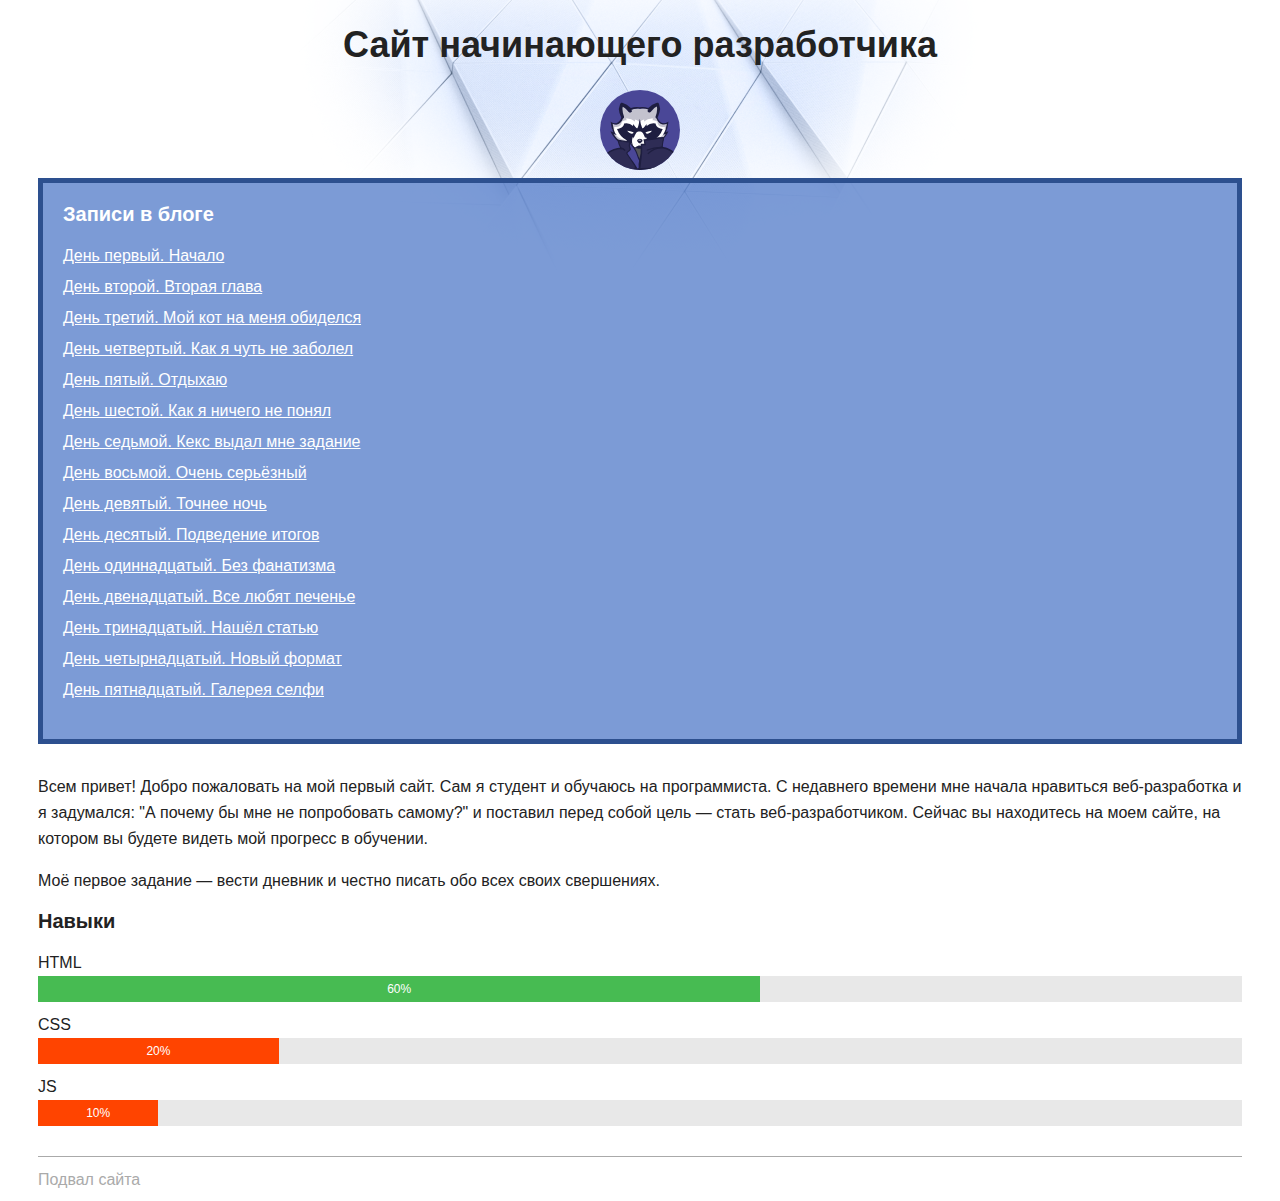
<file: index.html>
<!DOCTYPE html>
<html lang="ru">
  <head>
    <meta charset="utf-8">
    <title>Сайт начинающего разработчика</title>
    <link rel="stylesheet" href="style.css">
  </head>
  <body>
    <header>
      <h1 class="page-title">Сайт начинающего разработчика</h1>
    </header>
    <main>
      <div class="avatar-container">
        <img class="avatar" src="img/raccoon.svg" width="80" height="80" alt="Аватарка">
      </div>
      <nav class="blog-navigation">
        <h2>Записи в блоге</h2>
        <ul>
          <li><a href="day-1.html">День первый. Начало</a></li>
          <li><a href="day-2.html">День второй. Вторая глава</a></li>
          <li><a href="day-3.html">День третий. Мой кот на меня обиделся</a></li>
          <li><a href="day-4.html">День четвертый. Как я чуть не заболел</a></li>
          <li><a href="day-5.html">День пятый. Отдыхаю</a></li>
          <li><a href="day-6.html">День шестой. Как я ничего не понял</a></li>
          <li><a href="day-7.html">День седьмой. Кекс выдал мне задание</a></li>
          <li><a href="day-8.html">День восьмой. Очень серьёзный</a></li>
          <li><a href="day-9.html">День девятый. Точнее ночь</a></li>
          <li><a href="day-10.html">День десятый. Подведение итогов</a></li>
          <li><a href="day-11.html">День одиннадцатый. Без фанатизма</a></li>
          <li><a href="day-12.html">День двенадцатый. Все любят печенье</a></li>
          <li><a href="day-13.html">День тринадцатый. Нашёл статью</a></li>
          <li><a href="day-14.html">День четырнадцатый. Новый формат</a></li>
          <li><a href="day-15.html">День пятнадцатый. Галерея селфи</a></li>
        </ul>
      </nav>
      <section>
        <p>Всем привет! Добро пожаловать на мой первый сайт. Сам я студент и обучаюсь на программиста. С недавнего времени мне начала нравиться веб-разработка и я задумался: "А почему бы мне не попробовать самому?" и поставил перед собой цель — стать веб-разработчиком. Сейчас вы находитесь на моем сайте, на котором вы будете видеть мой прогресс в обучении.</p>
        <p>Моё первое задание — вести дневник и честно писать обо всех своих свершениях.</p>
      </section>
      <section>
        <h2>Навыки</h2>
        <dl class="skills">
          <dt>HTML</dt>
          <dd><div class="skills-level skills-level-ok" style="width: 60%;">60%</div></dd>
          <dt>CSS</dt>
          <dd><div class="skills-level" style="width: 20%;">20%</div></dd>
          <dt>JS</dt>
          <dd><div class="skills-level" style="width: 10%;">10%</div></dd>
        </dl>
      </section>
    </main>
    <footer>
      Подвал сайта
    </footer>
  </body>
</html>
</file>
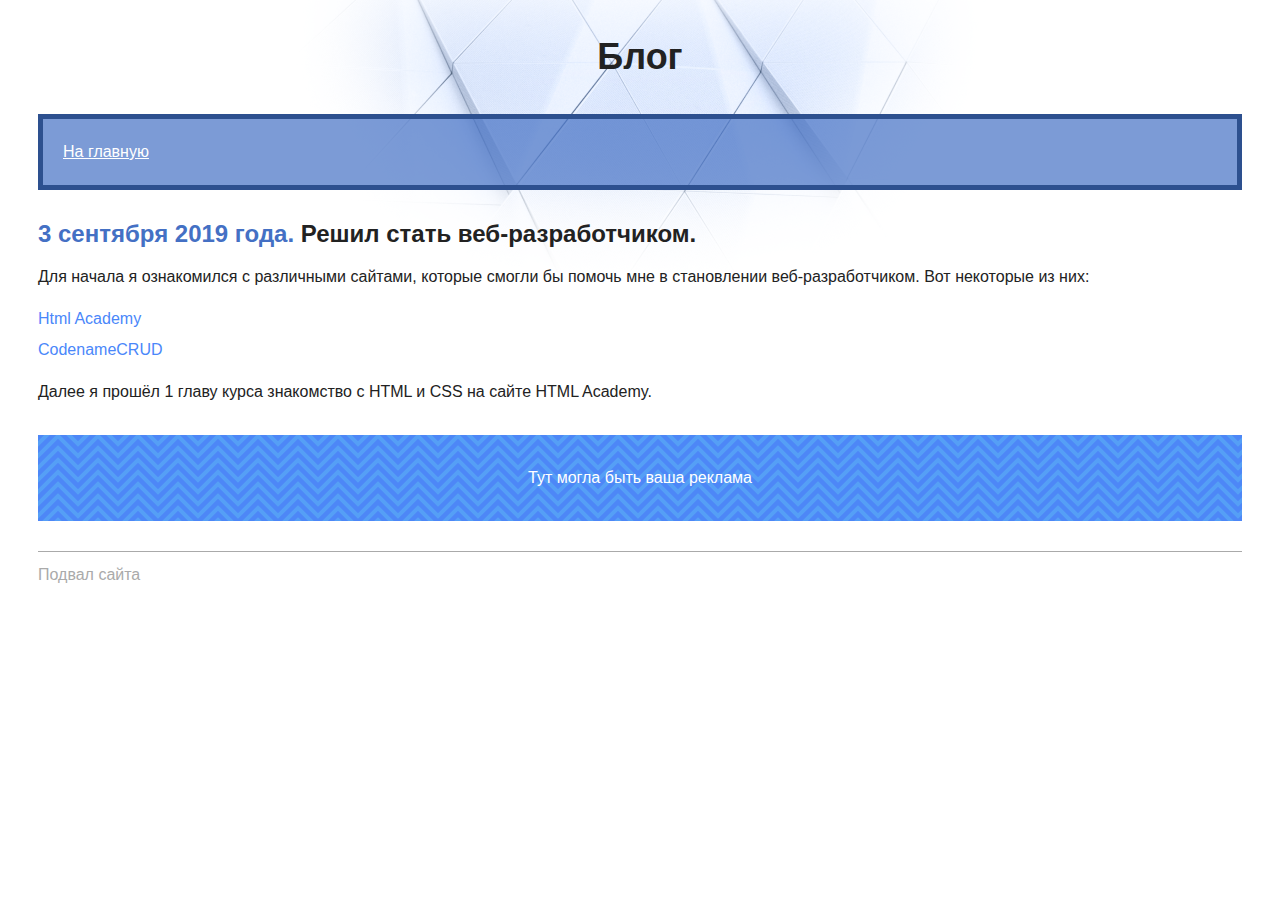
<file: day-1.html>
<!DOCTYPE html>
<html lang="ru">
  <head>
    <title>Дневник начинающего разработчика</title>
    <link rel="stylesheet" href="style.css">
  </head>
  <body>
    <header>
      <p class="page-title">Блог</p>
      <nav class="blog-navigation">
        <a href="index.html">На главную</a>
      </nav>
    </header>
    <main>
      <article>
        <h1><time datetime="2019-09-03"> 3 сентября 2019 года.</time> Решил стать веб-разработчиком.</h1>
        <p>Для начала я ознакомился с различными сайтами, которые смогли бы помочь мне в становлении веб-разработчиком. Вот некоторые из них:</p>
        <ul class="help-sites">
          <li><a href="https://htmlacademy.ru">Html Academy</a></li>
          <li><a href="http://codenamecrud.ru">CodenameCRUD</a></li>
        </ul>
        <p>Далее я прошёл 1 главу курса знакомство с HTML и CSS на сайте HTML Academy.</p>
      </article>
      <aside class="partnership">
        Тут могла быть ваша реклама
      </aside>
    </main>
    <footer>
      Подвал сайта
    </footer>
  </body>
</html>
</file>
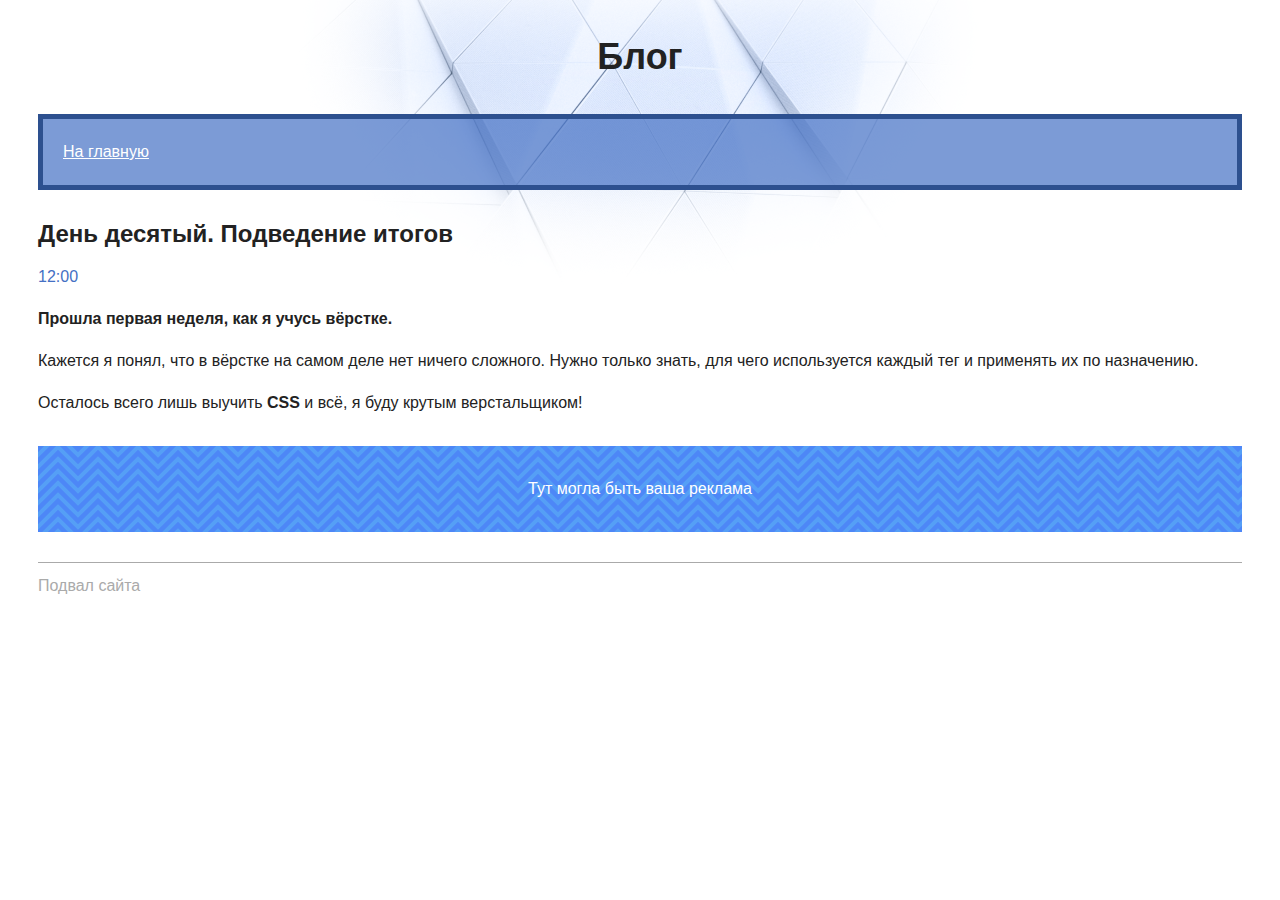
<file: day-10.html>
<!DOCTYPE html>
<html lang="ru">
  <head>
    <title>Сайт начинающего верстальщика</title>
    <link rel="stylesheet" href="style.css">
  </head>
  <body>
    <header>
      <p class="page-title">Блог</p>
      <nav class="blog-navigation">
        <a href="index.html">На главную</a>
      </nav>
    </header>
    <main>
      <article>
        <h1>День десятый. Подведение итогов</h1>
        <time datetime="2018-11-28T12:00">12:00</time>

        <p><b>Прошла первая неделя, как я учусь вёрстке.</b></p>

        <p>Кажется я понял, что в вёрстке на самом деле нет ничего сложного. Нужно только знать, для чего используется каждый тег и применять их по назначению.</p>

        <p>Осталось всего лишь выучить <strong>CSS</strong> и всё, я буду крутым верстальщиком!</p>
      </article>
      <aside class="partnership">
        Тут могла быть ваша реклама
      </aside>
    </main>
    <footer>
      Подвал сайта
    </footer>
  </body>
</html>
</file>
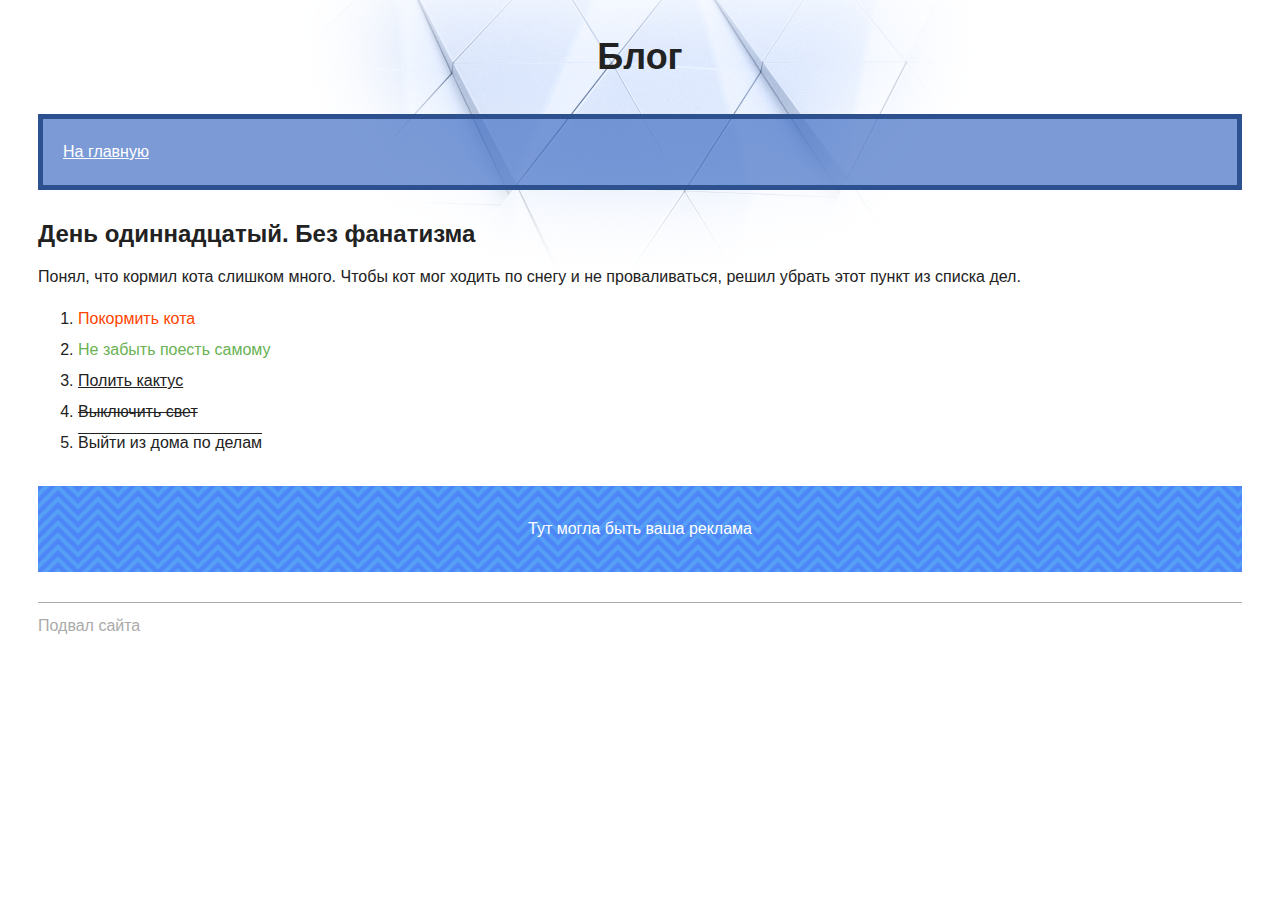
<file: day-11.html>
<!DOCTYPE html>
<html lang="ru">
  <head>
    <title>Сайт начинающего верстальщика</title>
    <link rel="stylesheet" href="style.css">
  </head>
  <body>
    <header>
      <p class="page-title">Блог</p>
      <nav class="blog-navigation">
        <a href="index.html">На главную</a>
      </nav>
    </header>
    <main>
      <article>
        <h1>День одиннадцатый. Без фанатизма</h1>
        <p>Понял, что кормил кота слишком много. Чтобы кот мог ходить по снегу и не проваливаться, решил убрать этот пункт из списка дел.</p>
        <ol>
          <li><del>Покормить кота</del></li>
          <li><ins>Не забыть поесть самому</ins></li>
          <li class="underline">Полить кактус</li>
          <li class="line-through">Выключить свет</li>
          <li class="overline">Выйти из дома по делам</li>
        </ol>
      </article>
      <aside class="partnership">
        Тут могла быть ваша реклама
      </aside>
    </main>
    <footer>
      Подвал сайта
    </footer>
  </body>
</html>
</file>
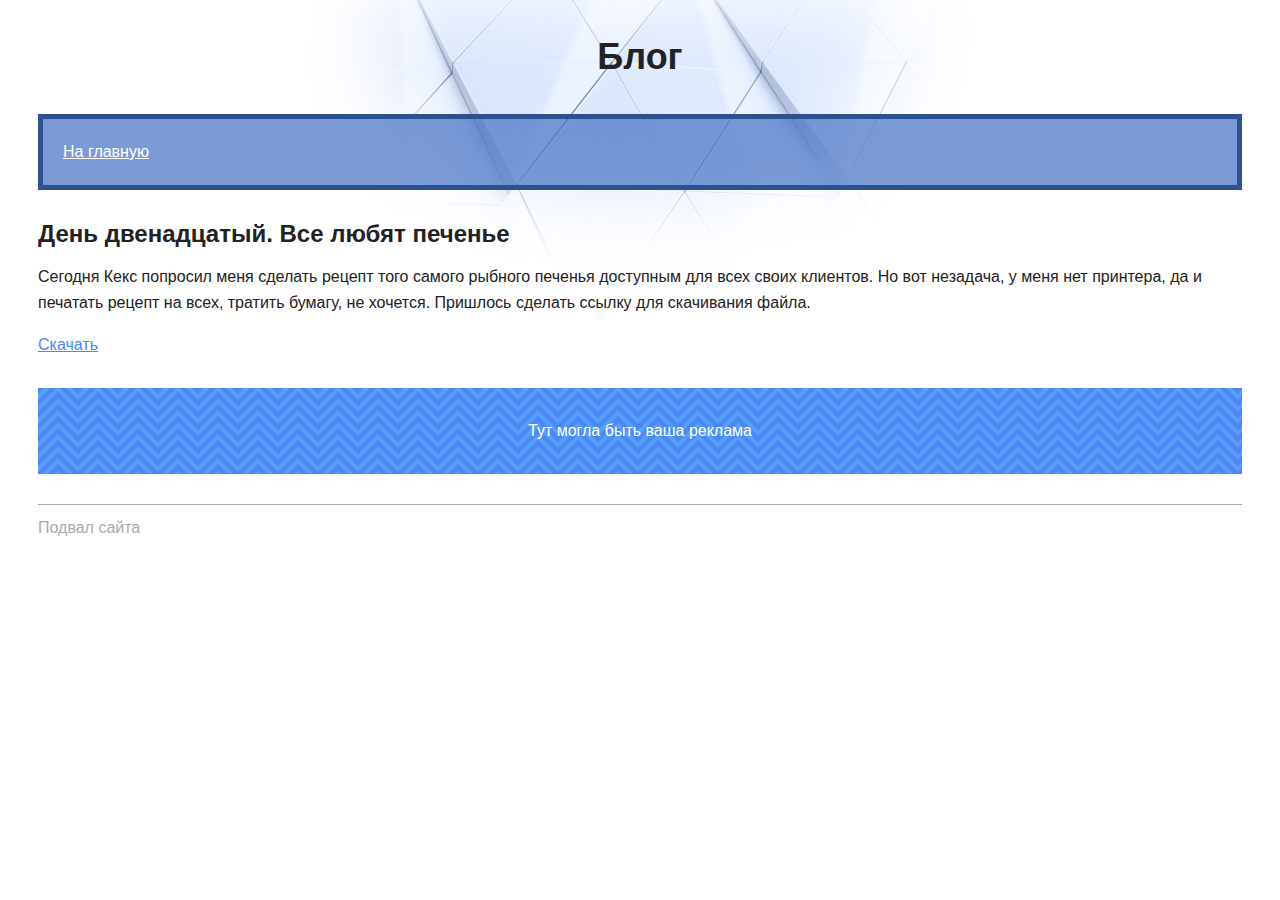
<file: day-12.html>
<!DOCTYPE html>
<html lang="ru">
  <head>
    <title>Сайт начинающего верстальщика</title>
    <link rel="stylesheet" href="style.css">
  </head>
  <body>
    <header>
      <p class="page-title">Блог</p>
      <nav class="blog-navigation">
        <a href="index.html">На главную</a>
      </nav>
    </header>
    <main>
      <article>
        <h1>День двенадцатый. Все любят печенье</h1>
        <p>Сегодня Кекс попросил меня сделать рецепт <a>того самого рыбного печенья</a> доступным для всех своих клиентов. Но вот незадача, у меня нет принтера, да и печатать рецепт на всех, тратить бумагу, не хочется. Пришлось сделать ссылку для скачивания файла.</p>
        <p>
          <a href="files/recipe.pdf" download>Скачать</a>
        </p>
      </article>
      <aside class="partnership">
        Тут могла быть ваша реклама
      </aside>
    </main>
    <footer>
      Подвал сайта
    </footer>
  </body>
</html>
</file>
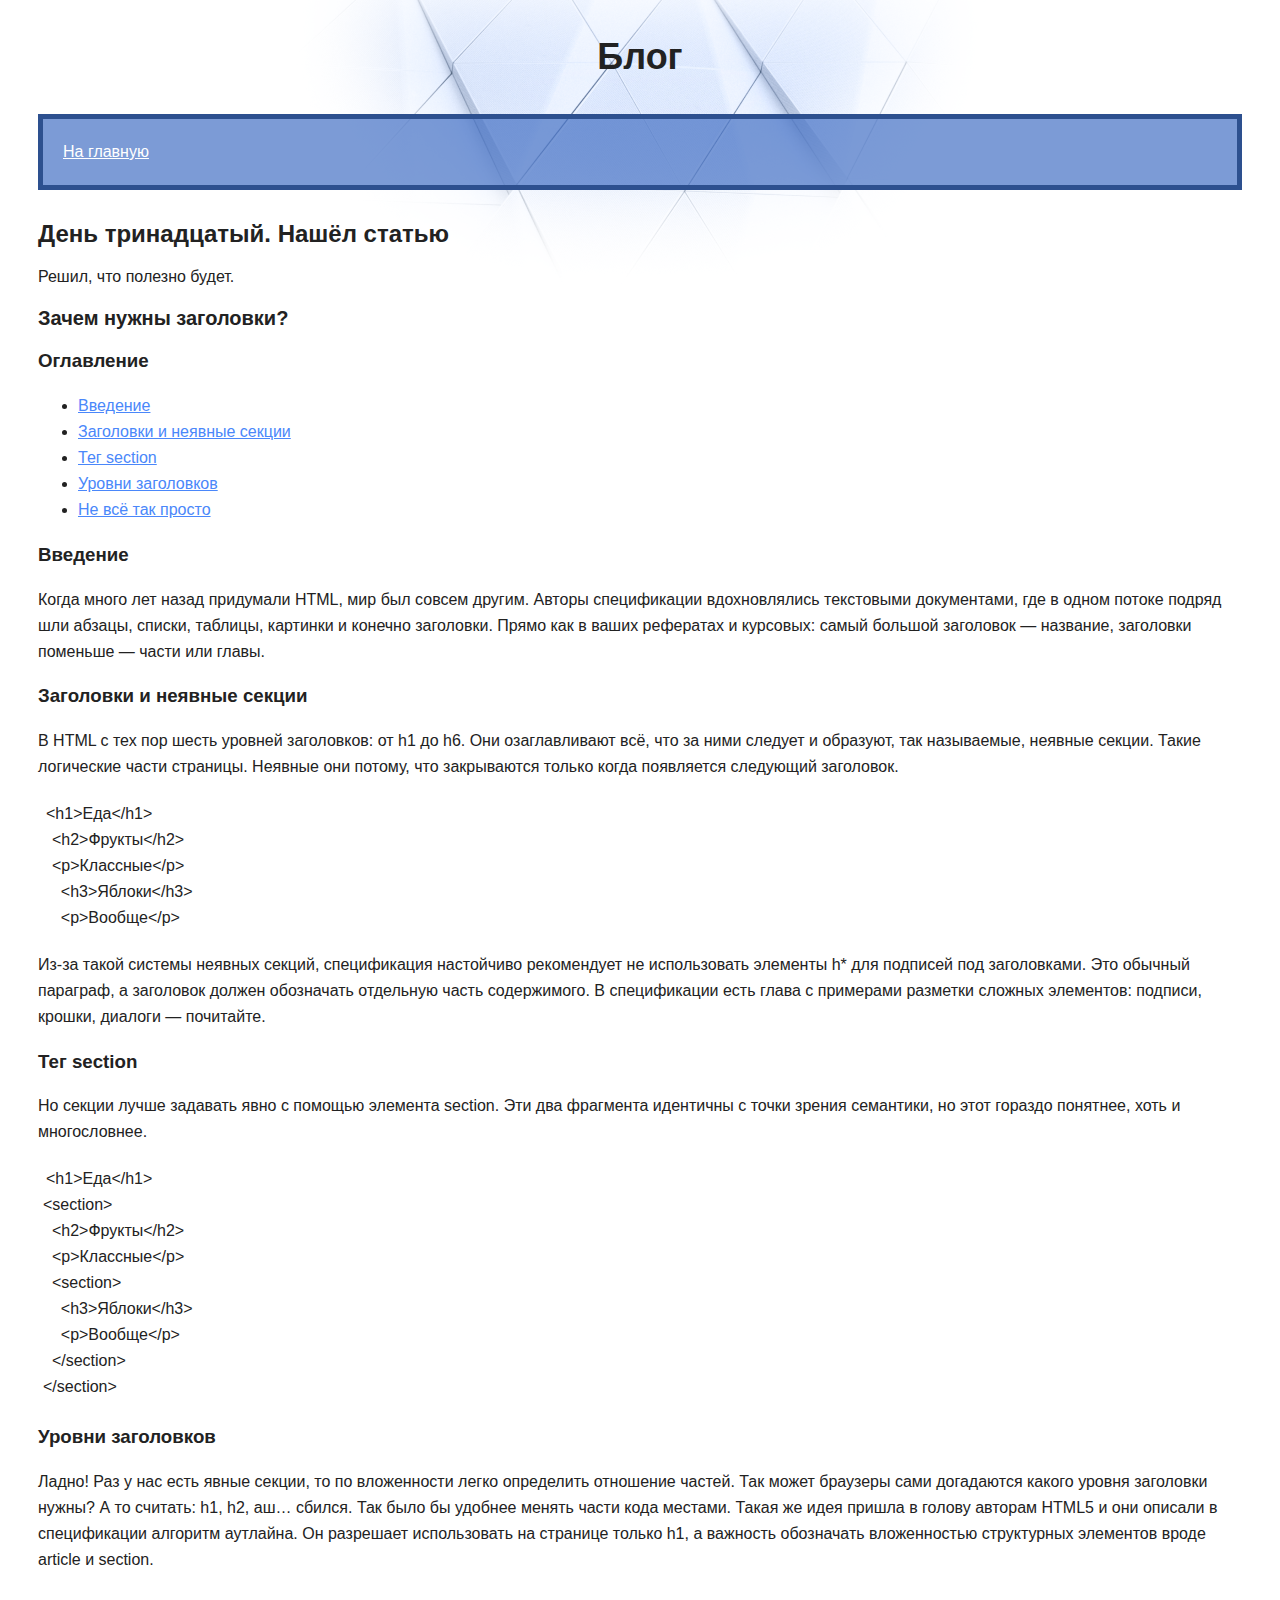
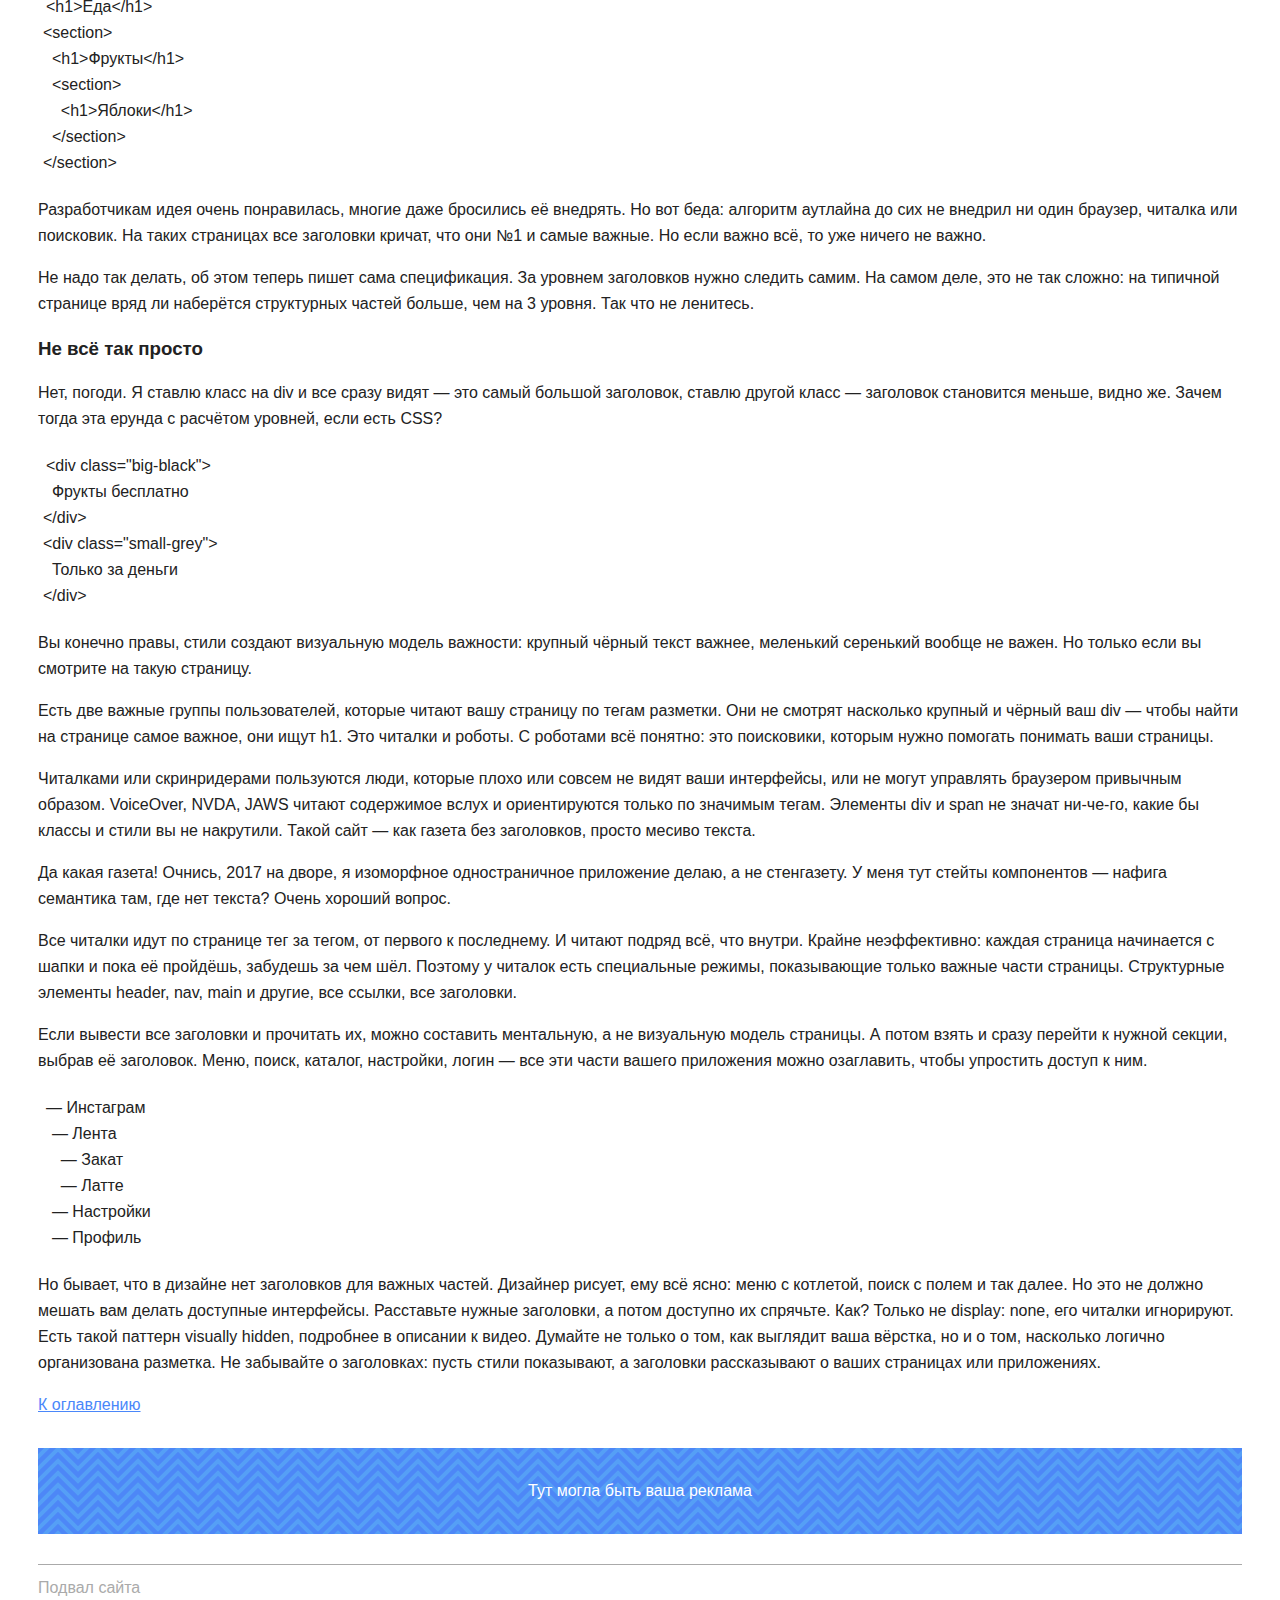
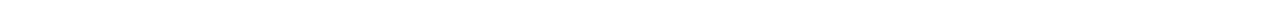
<file: day-13.html>
<!DOCTYPE html>
<html lang="ru">
  <head>
    <title>Сайт начинающего верстальщика</title>
    <link rel="stylesheet" href="style.css">
  </head>
  <body>
    <header>
      <p class="page-title">Блог</p>
      <nav class="blog-navigation">
        <a href="index.html">На главную</a>
      </nav>
    </header>
    <main>
      <article>
        <h1>День тринадцатый. Нашёл статью</h1>
        <p>Решил, что полезно будет.</p>

        <h2>Зачем нужны заголовки?</h2>

        <h3 id="content">Оглавление</h3>
        <ul>
          <li>
            <a href="#intro">Введение</a>
          </li>
          <li>
            <a href="#heading">Заголовки и неявные секции</a>
          </li>
          <li>
            <a href="#sections">Тег section</a>
          </li>
          <li>
            <a href="#levels">Уровни заголовков</a>
          </li>
          <li>
            <a href="#easy">Не всё так просто</a>
          </li>
        </ul>

        <article>
          <h3 id="intro">Введение</h3>

          <p>Когда много лет назад придумали HTML, мир был совсем другим. Авторы спецификации вдохновлялись текстовыми документами, где в одном потоке подряд шли абзацы, списки, таблицы, картинки и конечно заголовки. Прямо как в ваших рефератах и курсовых: самый большой заголовок — название, заголовки поменьше — части или главы.</p>

          <h3 id="heading">Заголовки и неявные секции</h3>

          <p>В HTML с тех пор шесть уровней заголовков: от h1 до h6. Они озаглавливают всё, что за ними следует и образуют, так называемые, неявные секции. Такие логические части страницы. Неявные они потому, что закрываются только когда появляется следующий заголовок.</p>

          <pre><code>&lt;h1&gt;Еда&lt;/h1&gt;
  &lt;h2&gt;Фрукты&lt;/h2&gt;
  &lt;p&gt;Классные&lt;/p&gt;
    &lt;h3&gt;Яблоки&lt;/h3&gt;
    &lt;p&gt;Вообще&lt;/p&gt;</code></pre>

          <p>Из-за такой системы неявных секций, спецификация настойчиво рекомендует не использовать элементы h* для подписей под заголовками. Это обычный параграф, а заголовок должен обозначать отдельную часть содержимого. В спецификации есть глава с примерами разметки сложных элементов: подписи, крошки, диалоги — почитайте.</p>

          <h3 id="sections">Тег section</h3>

          <p>Но секции лучше задавать явно с помощью элемента section. Эти два фрагмента идентичны с точки зрения семантики, но этот гораздо понятнее, хоть и многословнее.</p>
          <pre><code>&lt;h1&gt;Еда&lt;/h1&gt;
&lt;section&gt;
  &lt;h2&gt;Фрукты&lt;/h2&gt;
  &lt;p&gt;Классные&lt;/p&gt;
  &lt;section&gt;
    &lt;h3&gt;Яблоки&lt;/h3&gt;
    &lt;p&gt;Вообще&lt;/p&gt;
  &lt;/section&gt;
&lt;/section&gt;</code></pre>

          <h3 id="levels">Уровни заголовков</h3>

          <p>Ладно! Раз у нас есть явные секции, то по вложенности легко определить отношение частей. Так может браузеры сами догадаются какого уровня заголовки нужны? А то считать: h1, h2, аш… сбился. Так было бы удобнее менять части кода местами. Такая же идея пришла в голову авторам HTML5 и они описали в спецификации алгоритм аутлайна. Он разрешает использовать на странице только h1, а важность обозначать вложенностью структурных элементов вроде article и section.</p>

          <pre><code>&lt;h1&gt;Еда&lt;/h1&gt;
&lt;section&gt;
  &lt;h1&gt;Фрукты&lt;/h1&gt;
  &lt;section&gt;
    &lt;h1&gt;Яблоки&lt;/h1&gt;
  &lt;/section&gt;
&lt;/section&gt;</code></pre>

          <p>Разработчикам идея очень понравилась, многие даже бросились её внедрять. Но вот беда: алгоритм аутлайна до сих не внедрил ни один браузер, читалка или поисковик. На таких страницах все заголовки кричат, что они №1 и самые важные. Но если важно всё, то уже ничего не важно.</p>

          <p>Не надо так делать, об этом теперь пишет сама спецификация. За уровнем заголовков нужно следить самим. На самом деле, это не так сложно: на типичной странице вряд ли наберётся структурных частей больше, чем на 3 уровня. Так что не ленитесь.</p>

          <h3 id="easy">Не всё так просто</h3>

          <p>Нет, погоди. Я ставлю класс на div и все сразу видят — это самый большой заголовок, ставлю другой класс — заголовок становится меньше, видно же. Зачем тогда эта ерунда с расчётом уровней, если есть CSS?</p>

          <pre><code>&lt;div class="big-black"&gt;
  Фрукты бесплатно
&lt;/div&gt;
&lt;div class="small-grey"&gt;
  Только за деньги
&lt;/div&gt;</code></pre>

          <p>Вы конечно правы, стили создают визуальную модель важности: крупный чёрный текст важнее, меленький серенький вообще не важен. Но только если вы смотрите на такую страницу.</p>

          <p>Есть две важные группы пользователей, которые читают вашу страницу по тегам разметки. Они не смотрят насколько крупный и чёрный ваш div — чтобы найти на странице самое важное, они ищут h1. Это читалки и роботы. С роботами всё понятно: это поисковики, которым нужно помогать понимать ваши страницы.</p>

          <p>Читалками или скринридерами пользуются люди, которые плохо или совсем не видят ваши интерфейсы, или не могут управлять браузером привычным образом. VoiceOver, NVDA, JAWS читают содержимое вслух и ориентируются только по значимым тегам. Элементы div и span не значат ни-че-го, какие бы классы и стили вы не накрутили. Такой сайт — как газета без заголовков, просто месиво текста.</p>

          <p>Да какая газета! Очнись, 2017 на дворе, я изоморфное одностраничное приложение делаю, а не стенгазету. У меня тут стейты компонентов — нафига семантика там, где нет текста? Очень хороший вопрос.</p>

          <p>Все читалки идут по странице тег за тегом, от первого к последнему. И читают подряд всё, что внутри. Крайне неэффективно: каждая страница начинается с шапки и пока её пройдёшь, забудешь за чем шёл. Поэтому у читалок есть специальные режимы, показывающие только важные части страницы. Структурные элементы header, nav, main и другие, все ссылки, все заголовки.</p>

          <p>Если вывести все заголовки и прочитать их, можно составить ментальную, а не визуальную модель страницы. А потом взять и сразу перейти к нужной секции, выбрав её заголовок. Меню, поиск, каталог, настройки, логин — все эти части вашего приложения можно озаглавить, чтобы упростить доступ к ним.</p>

          <pre><code>— Инстаграм
  — Лента
    — Закат
    — Латте
  — Настройки
  — Профиль</code></pre>

          <p>Но бывает, что в дизайне нет заголовков для важных частей. Дизайнер рисует, ему всё ясно: меню с котлетой, поиск с полем и так далее. Но это не должно мешать вам делать доступные интерфейсы. Расставьте нужные заголовки, а потом доступно их спрячьте. Как? Только не display: none, его читалки игнорируют. Есть такой паттерн visually hidden, подробнее в описании к видео.

          Думайте не только о том, как выглядит ваша вёрстка, но и о том, насколько логично организована разметка. Не забывайте о заголовках: пусть стили показывают, а заголовки рассказывают о ваших страницах или приложениях.</p>

          <p>
            <a href="#content">К оглавлению</a>
          </p>
        </article>
      </article>
      <aside class="partnership">
        Тут могла быть ваша реклама
      </aside>
    </main>
    <footer>
      Подвал сайта
    </footer>
  </body>
</html>
</file>
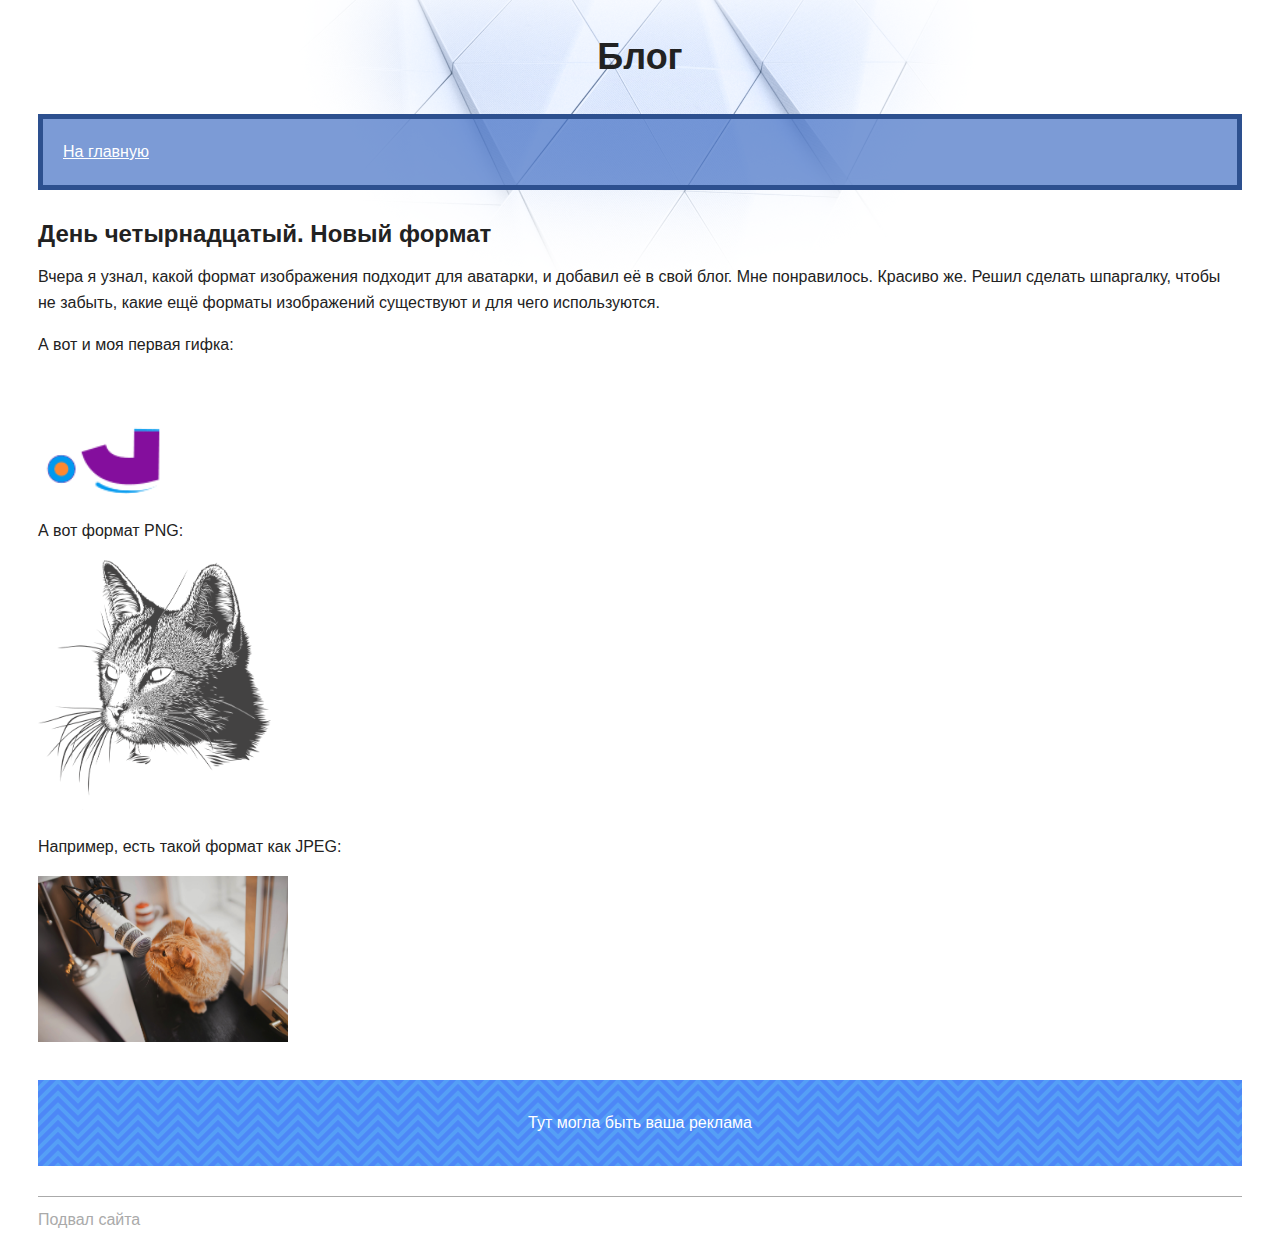
<file: day-14.html>
<!DOCTYPE html>
<html lang="ru">
  <head>
    <title>Сайт начинающего верстальщика</title>
    <link rel="stylesheet" href="style.css">
  </head>
  <body>
    <header>
      <p class="page-title">Блог</p>
      <nav class="blog-navigation">
        <a href="index.html">На главную</a>
      </nav>
    </header>
    <main>
      <article>
        <h1>День четырнадцатый. Новый формат</h1>
        <p>Вчера я узнал, какой формат изображения подходит для аватарки, и добавил её в свой блог. Мне понравилось. Красиво же. Решил сделать шпаргалку, чтобы не забыть, какие ещё форматы изображений существуют и для чего используются.</p>

        <p>А вот и моя первая гифка:</p>
        <img src="files/gifka.gif" width="250" height="120" alt="Анимация GIF">

        <p>А вот формат PNG:</p>
        <img src="files/portrait.png" height="250" alt="Портрет котика">

        <p>Например, есть такой формат как JPEG:</p>
        <img src="files/instructor-keks.jpg" width="250" alt="Инструктор Кекс">
      </article>
      <aside class="partnership">
        Тут могла быть ваша реклама
      </aside>
    </main>
    <footer>
      Подвал сайта
    </footer>
  </body>
</html>
</file>
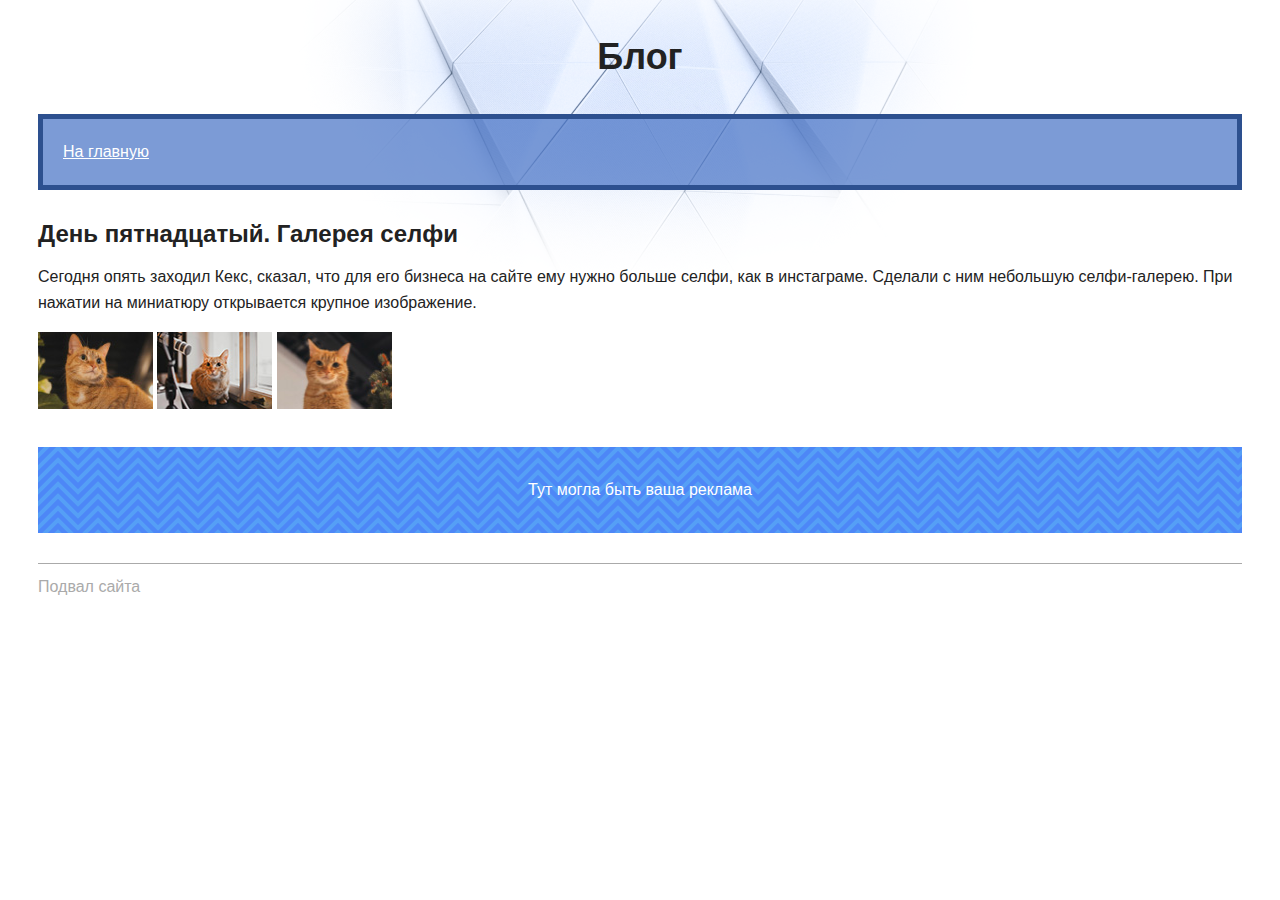
<file: day-15.html>
<!DOCTYPE html>
<html lang="ru">
  <head>
    <title>Сайт начинающего верстальщика</title>
    <link rel="stylesheet" href="style.css">
  </head>
  <body>
    <header>
      <p class="page-title">Блог</p>
      <nav class="blog-navigation">
        <a href="index.html">На главную</a>
      </nav>
    </header>
    <main>
      <article>
        <h1>День пятнадцатый. Галерея селфи</h1>
        <p>Сегодня опять заходил Кекс, сказал, что для его бизнеса на сайте ему нужно больше селфи, как в инстаграме. Сделали с ним небольшую селфи-галерею. При нажатии на миниатюру открывается крупное изображение.</p>
        <p>
          <a href="photo-1.html"><img src="files/preview-1.jpg" alt="Фоточка Кекса" width="115" height="77"></a>
          <a href="photo-2.html"><img src="files/preview-2.jpg" alt="Фоточка Кекса" width="115" height="77"></a>
          <a href="photo-3.html"><img src="files/preview-3.jpg" alt="Фоточка Кекса" width="115" height="77"></a>
        </p>
      </article>
      <aside class="partnership">
        Тут могла быть ваша реклама
      </aside>
    </main>
    <footer>
      Подвал сайта
    </footer>
  </body>
</html>
</file>
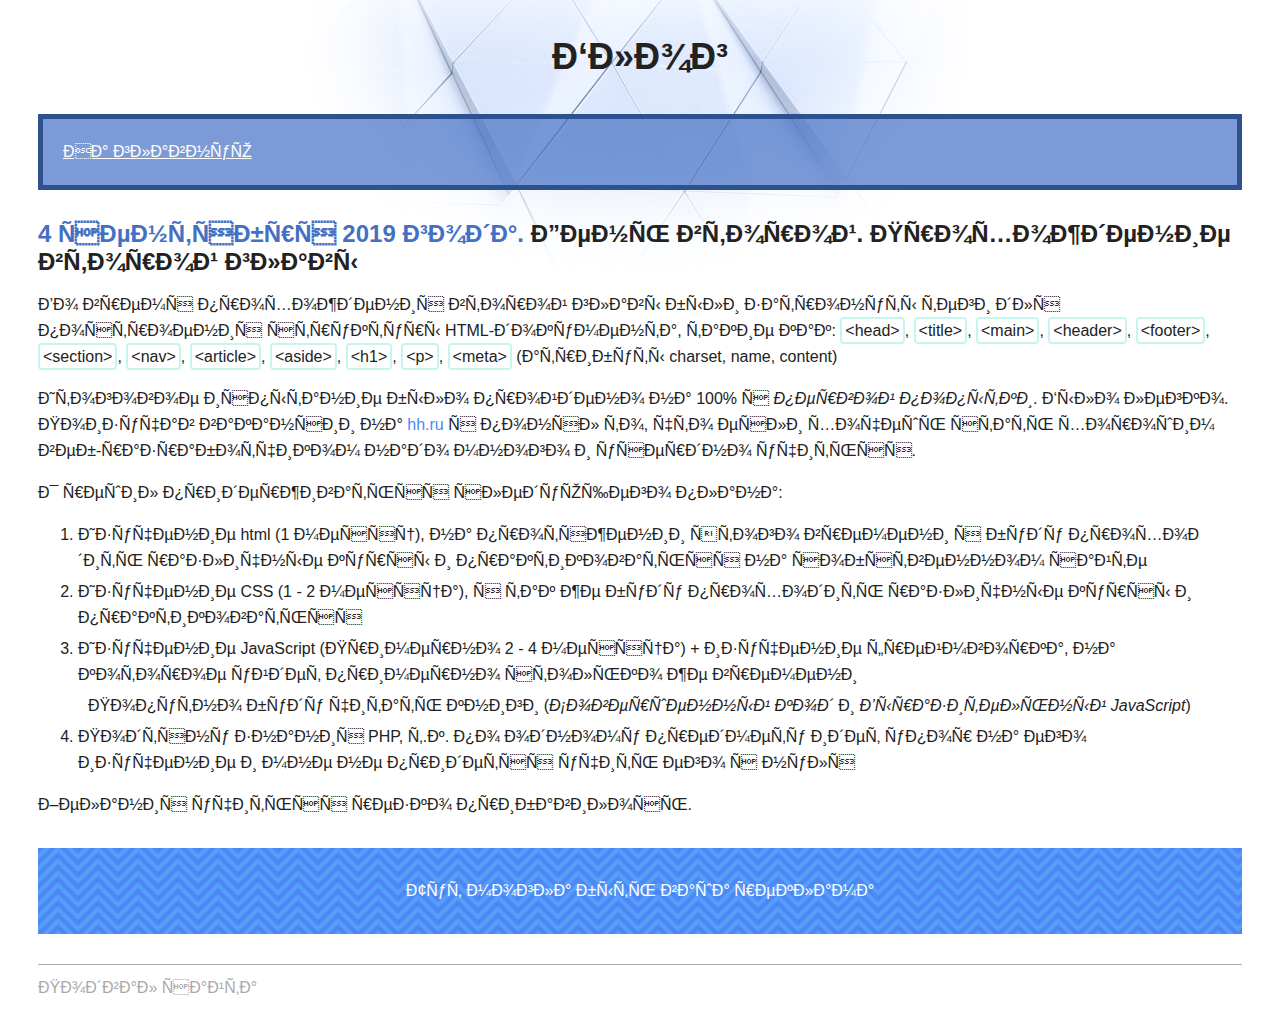
<file: day-2.html>
<!DOCTYPE html>
<html lang="ru">
  <head>
    <title>Дневник начинающего верстальщика</title>
    <link rel="stylesheet" href="style.css">
  </head>
  <body>
    <header>
      <p class="page-title">Блог</p>
      <nav class="blog-navigation">
        <a href="index.html">На главную</a>
      </nav>
    </header>
    <main>
      <article>
        <h1><time datetime="2019-09-04"> 4 сентября 2019 года.</time> День второй. Прохождение второй главы</h1>
        <p>Во время прохождения второй главы были затронуты теги для построения структуры HTML-документа, такие как: <code>&lt;head&gt;</code>, <code>&lt;title&gt;</code>, <code>&lt;main&gt;</code>, <code>&lt;header&gt;</code>, <code>&lt;footer&gt;</code>, <code>&lt;section&gt;</code>, <code>&lt;nav&gt;</code>, <code>&lt;article&gt;</code>, <code>&lt;aside&gt;</code>, <code>&lt;h1&gt;</code>, <code>&lt;p&gt;</code>, <code>&lt;meta&gt;</code> (атрибуты charset, name, content)</p>
        Итоговое испытание было пройдено на 100% с <em>первой попытки</em>. Было легко. <br>

        <span class="hh-ru">Поизучав вакансии на <a href="https://hh.ru">hh.ru</a> я понял то, что если хочешь стать хорошим веб-разработчиком надо много и усердно учиться.</span>
        <p>Я решил придерживаться следующего плана:</p>
        <ol>
          <li>Изучение html (1 месяц), на протяжении этого времени я буду проходить различные курсы и практиковаться на собственном сайте</li>
          <li>Изучение CSS (1 - 2 месяца), я так же буду проходить различные курсы и практиковаться</li>
          <li>Изучение JavaScript (Примерно 2 - 4 месяца) + изучение фреймворка, на которое уйдет примерно столько же времени</li>
          <ul><li>Попутно буду читать книги (<i>Совершенный код</i> и <i>Выразительный JavaScript</i>)</li></ul>
          <li>Подтяну знания PHP, т.к. по одному предмету идет упор на его изучение и мне не придется учить его с нуля</li>
        </ol>

        <p>Желания учиться резко прибавилось.</p>
      </article>
      <aside class="partnership">
        Тут могла быть ваша реклама
      </aside>
    </main>
    <footer>
      Подвал сайта
    </footer>
  </body>
</html>
</file>
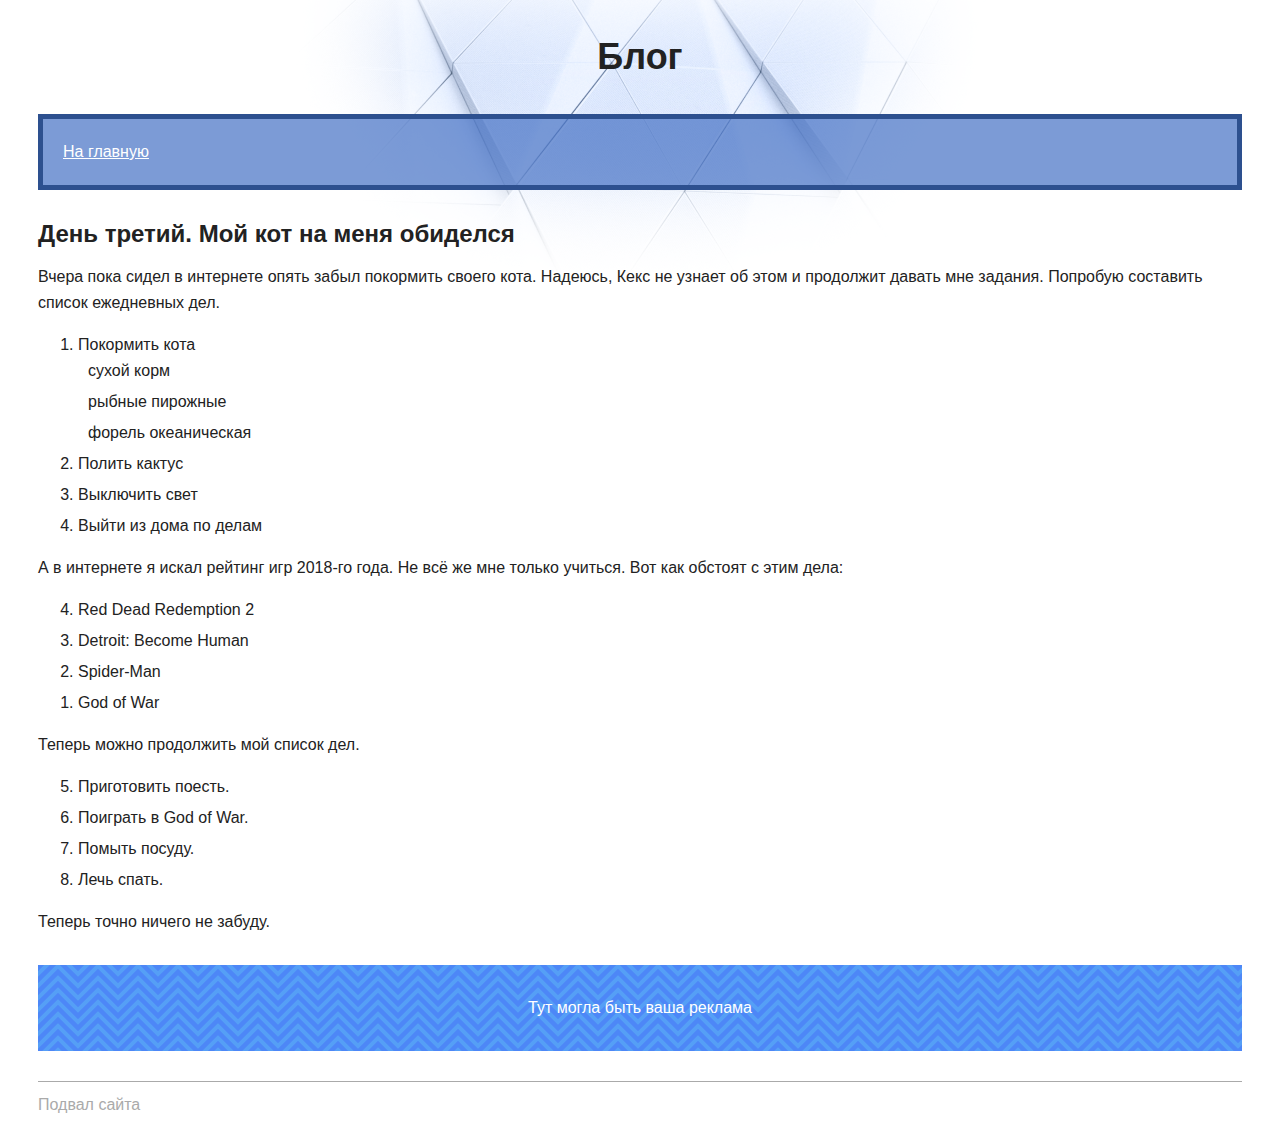
<file: day-3.html>
<!DOCTYPE html>
<html lang="ru">
  <head>
    <title>Сайт начинающего верстальщика</title>
    <link rel="stylesheet" href="style.css">
  </head>
  <body>
    <header>
      <p class="page-title">Блог</p>
      <nav class="blog-navigation">
        <a href="index.html">На главную</a>
      </nav>
    </header>
    <main>
      <article>
        <h1>День третий. Мой кот на меня обиделся</h1>
        <p>Вчера пока сидел в интернете опять забыл покормить своего кота. Надеюсь, Кекс не узнает об этом и продолжит давать мне задания. Попробую составить список ежедневных дел.</p>
        <ol>
          <li>Покормить кота
            <ul>
              <li>сухой корм</li>
              <li>рыбные пирожные</li>
              <li>форель океаническая</li>
            </ul>
          </li>
          <li>Полить кактус</li>
          <li>Выключить свет</li>
          <li>Выйти из дома по делам</li>
        </ol>

        <p>А в интернете я искал рейтинг игр 2018-го года. Не всё же мне только учиться. Вот как обстоят с этим дела:</p>
        <ol reversed>
          <li>Red Dead Redemption 2</li>
          <li>Detroit: Become Human</li>
          <li>Spider-Man</li>
          <li>God of War</li>
        </ol>

        <p>Теперь можно продолжить мой список дел.</p>
        <ol start="5">
          <li>Приготовить поесть.</li>
          <li>Поиграть в God of War.</li>
          <li>Помыть посуду.</li>
          <li>Лечь спать.</li>
        </ol>

        <p>Теперь точно ничего не забуду.</p>
      </article>
      <aside class="partnership">
        Тут могла быть ваша реклама
      </aside>
    </main>
    <footer>
      Подвал сайта
    </footer>
  </body>
</html>
</file>
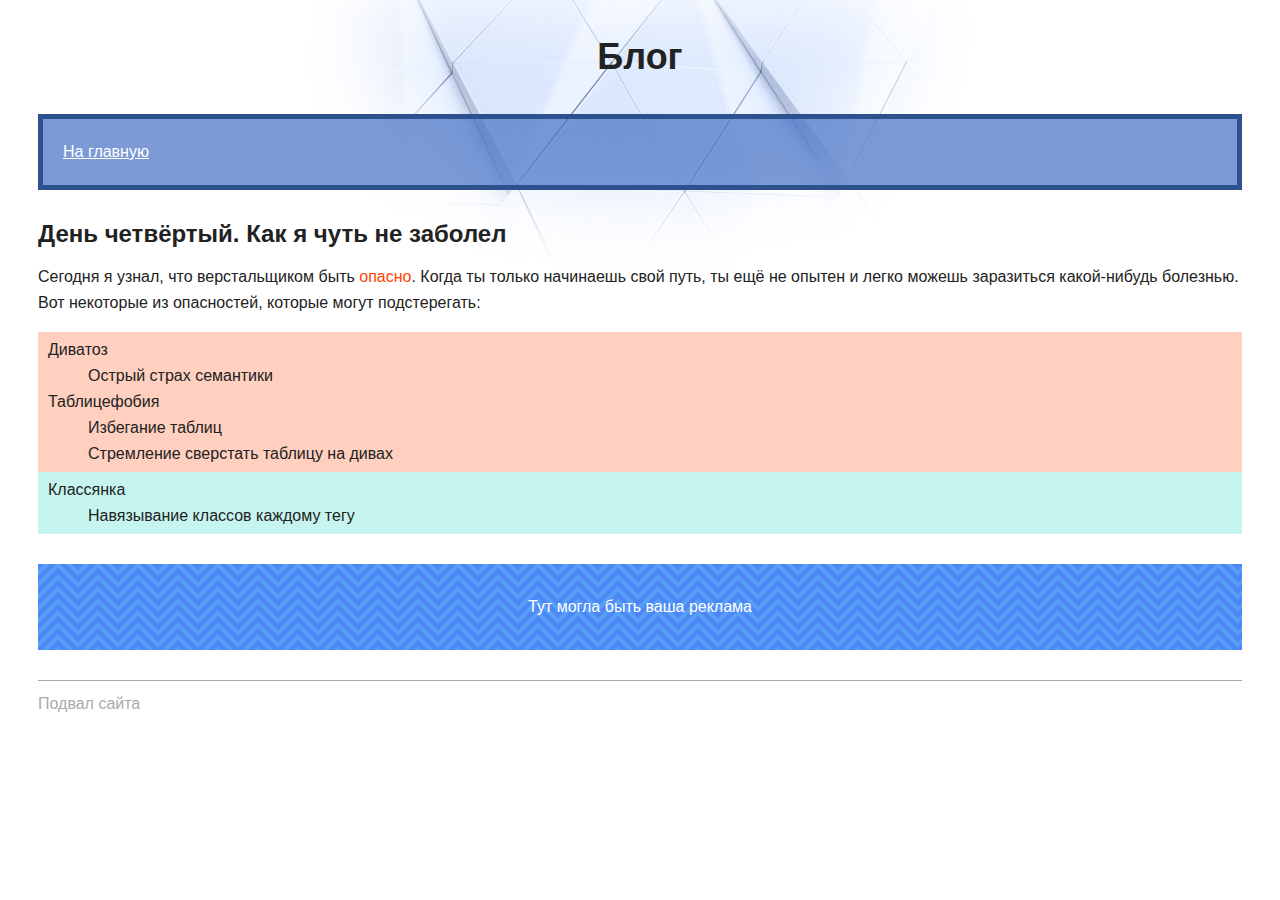
<file: day-4.html>
<!DOCTYPE html>
<html lang="ru">
  <head>
    <title>Сайт начинающего верстальщика</title>
    <link rel="stylesheet" href="style.css">
  </head>
  <body>
    <header>
      <p class="page-title">Блог</p>
      <nav class="blog-navigation">
        <a href="index.html">На главную</a>
      </nav>
    </header>
    <main>
      <article>
        <h1>День четвёртый. Как я чуть не заболел</h1>
        <p>Сегодня я узнал, что верстальщиком быть <span class="danger-text">опасно</span>. Когда ты только начинаешь свой путь, ты ещё не опытен и легко можешь заразиться какой-нибудь болезнью. Вот некоторые из опасностей, которые могут подстерегать:</p>

        <dl>
          <div class="danger-block">
            <dt>Диватоз</dt>
            <dd>Острый страх семантики</dd>
            <dt>Таблицефобия</dt>
            <dd>Избегание таблиц</dd>
            <dd>Стремление сверстать таблицу на дивах</dd>
          </div>
          <div class="no-danger-block">
            <dt>Классянка</dt>
            <dd>Навязывание классов каждому тегу</dd>
          </div>
        </dl>
      </article>
      <aside class="partnership">
        Тут могла быть ваша реклама
      </aside>
    </main>
    <footer>
      Подвал сайта
    </footer>
  </body>
</html>
</file>
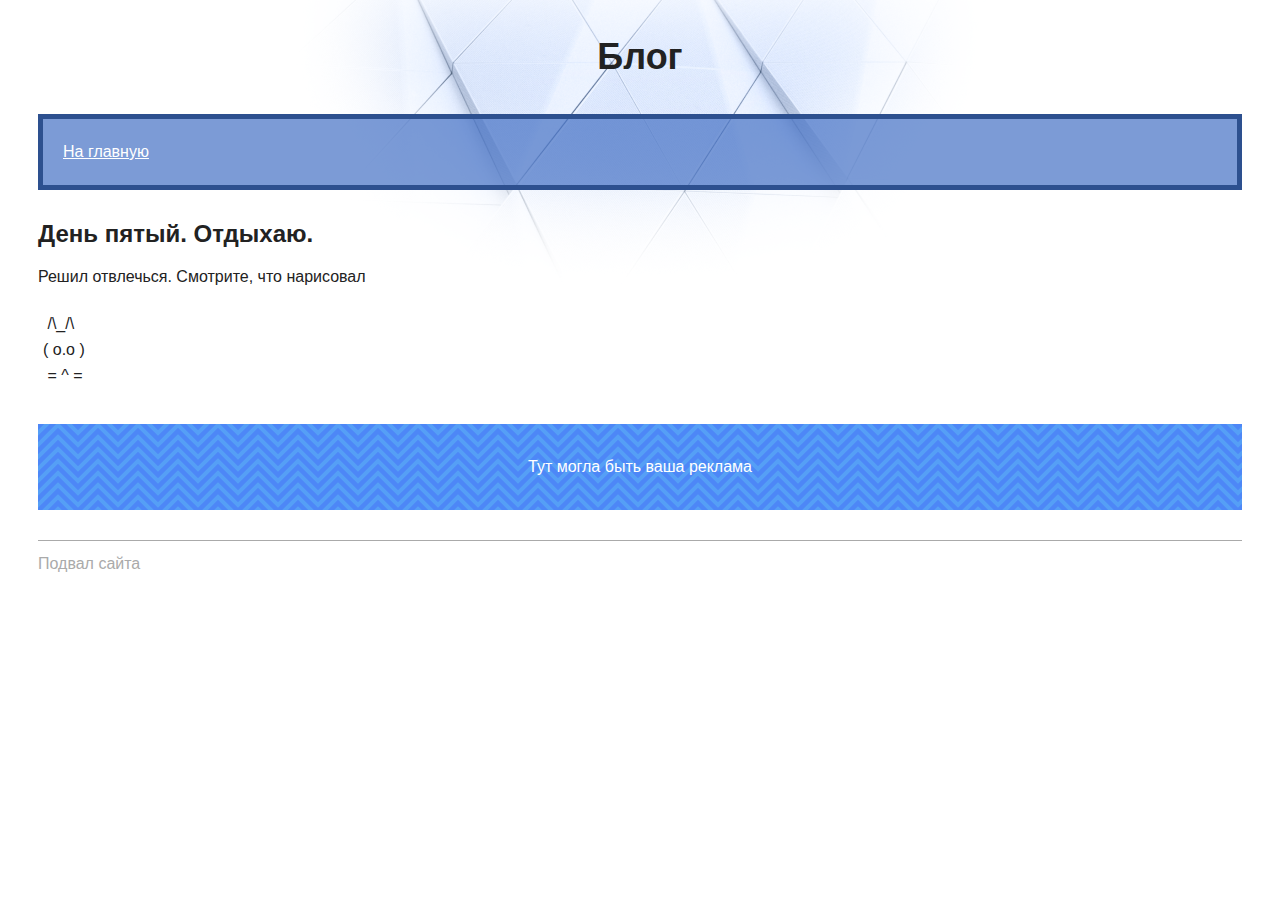
<file: day-5.html>
<!DOCTYPE html>
<html lang="ru">
  <head>
    <title>Сайт начинающего верстальщика</title>
    <link rel="stylesheet" href="style.css">
  </head>
  <body>
    <header>
      <p class="page-title">Блог</p>
      <nav class="blog-navigation">
        <a href="index.html">На главную</a>
      </nav>
    </header>
    <main>
      <article>
        <h1>День пятый. Отдыхаю.</h1>
        <p>Решил отвлечься. Смотрите, что нарисовал</p>

        <pre>
 /\_/\
( o.o )
 = ^ =</pre>
      </article>
      <aside class="partnership">
        Тут могла быть ваша реклама
      </aside>
    </main>
    <footer>
      Подвал сайта
    </footer>
  </body>
</html>
</file>
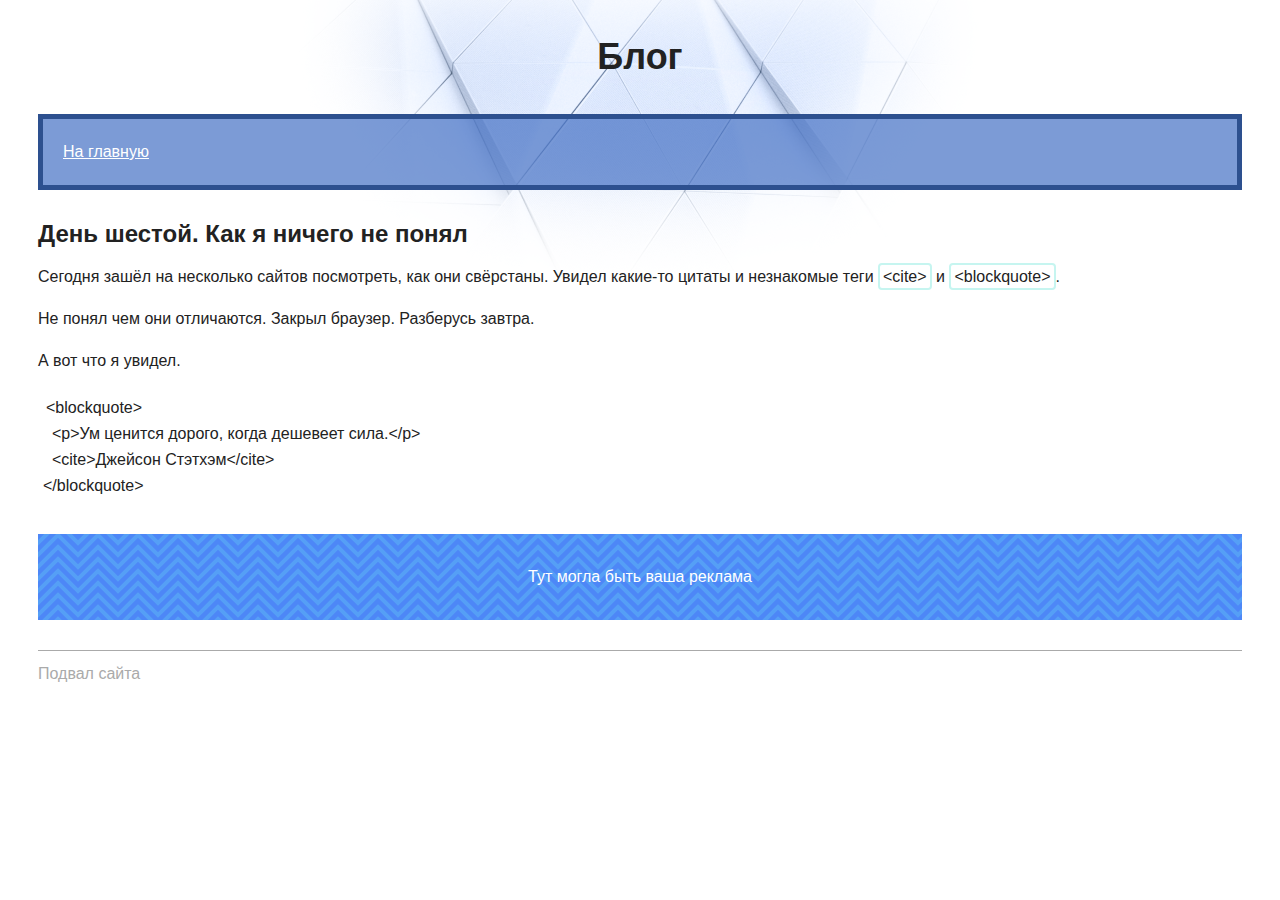
<file: day-6.html>
<!DOCTYPE html>
<html lang="ru">
  <head>
    <title>Сайт начинающего верстальщика</title>
    <link rel="stylesheet" href="style.css">
  </head>
  <body>
    <header>
      <p class="page-title">Блог</p>
      <nav class="blog-navigation">
        <a href="index.html">На главную</a>
      </nav>
    </header>
    <main>
      <article>
        <h1>День шестой. Как я ничего не понял</h1>
        <p>Сегодня зашёл на несколько сайтов посмотреть, как они свёрстаны. Увидел какие-то цитаты и незнакомые теги <code>&lt;cite&gt;</code> и <code>&lt;blockquote&gt;</code>.</p>
        <p>Не понял чем они отличаются. Закрыл браузер. Разберусь завтра.</p>
        <p>А вот что я увидел.</p>
       <pre><code>&lt;blockquote&gt;
  &lt;p&gt;Ум ценится дорого, когда дешевеет сила.&lt;/p&gt;
  &lt;cite&gt;Джейсон Стэтхэм&lt;/cite&gt;
&lt;/blockquote&gt;</code></pre>
      </article>
      <aside class="partnership">
        Тут могла быть ваша реклама
      </aside>
    </main>
    <footer>
      Подвал сайта
    </footer>
  </body>
</html>
</file>
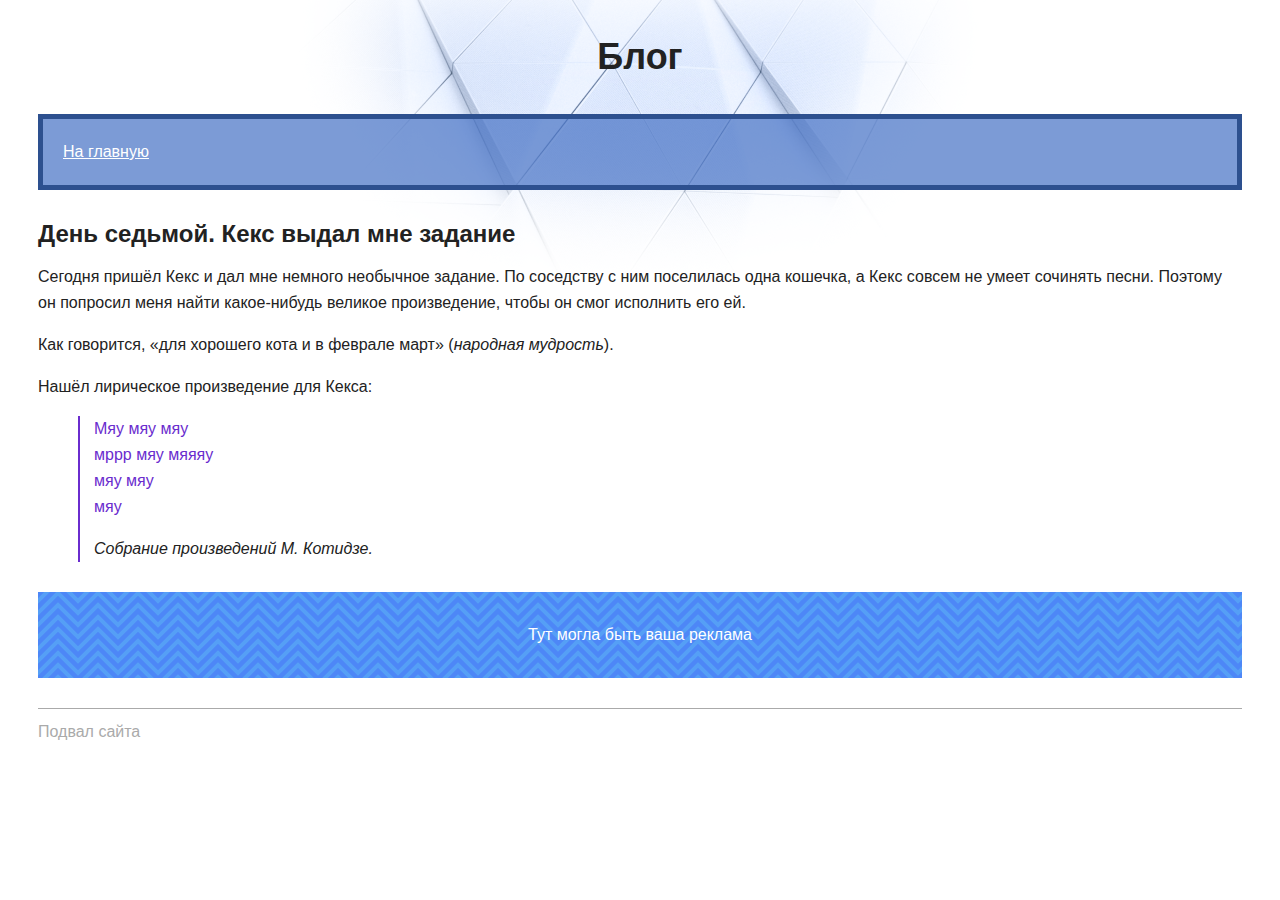
<file: day-7.html>
<!DOCTYPE html>
<html lang="ru">
  <head>
    <title>Сайт начинающего верстальщика</title>
    <link rel="stylesheet" href="style.css">
  </head>
  <body>
    <header>
      <p class="page-title">Блог</p>
      <nav class="blog-navigation">
        <a href="index.html">На главную</a>
      </nav>
    </header>
    <main>
      <article>
        <h1>День седьмой. Кекс выдал мне задание</h1>
        <p>Сегодня пришёл Кекс и дал мне немного необычное задание. По соседству с ним поселилась одна кошечка, а Кекс совсем не умеет сочинять песни. Поэтому он попросил меня найти какое-нибудь великое произведение, чтобы он смог исполнить его ей.</p>
        <p>Как говорится, <q>для хорошего кота и в феврале март</q> (<cite>народная мудрость</cite>).</p>
        <p>Нашёл лирическое произведение для Кекса:</p>

        <blockquote>
          <p>
            Мяу мяу мяу<br>
            мррр мяу мяяяу<br>
            мяу мяу<br>
            мяу<br>
          </p>
          <cite>Собрание произведений М. Котидзе.</cite>
        </blockquote>
      </article>
      <aside class="partnership">
        Тут могла быть ваша реклама
      </aside>
    </main>
    <footer>
      Подвал сайта
    </footer>
  </body>
</html>
</file>
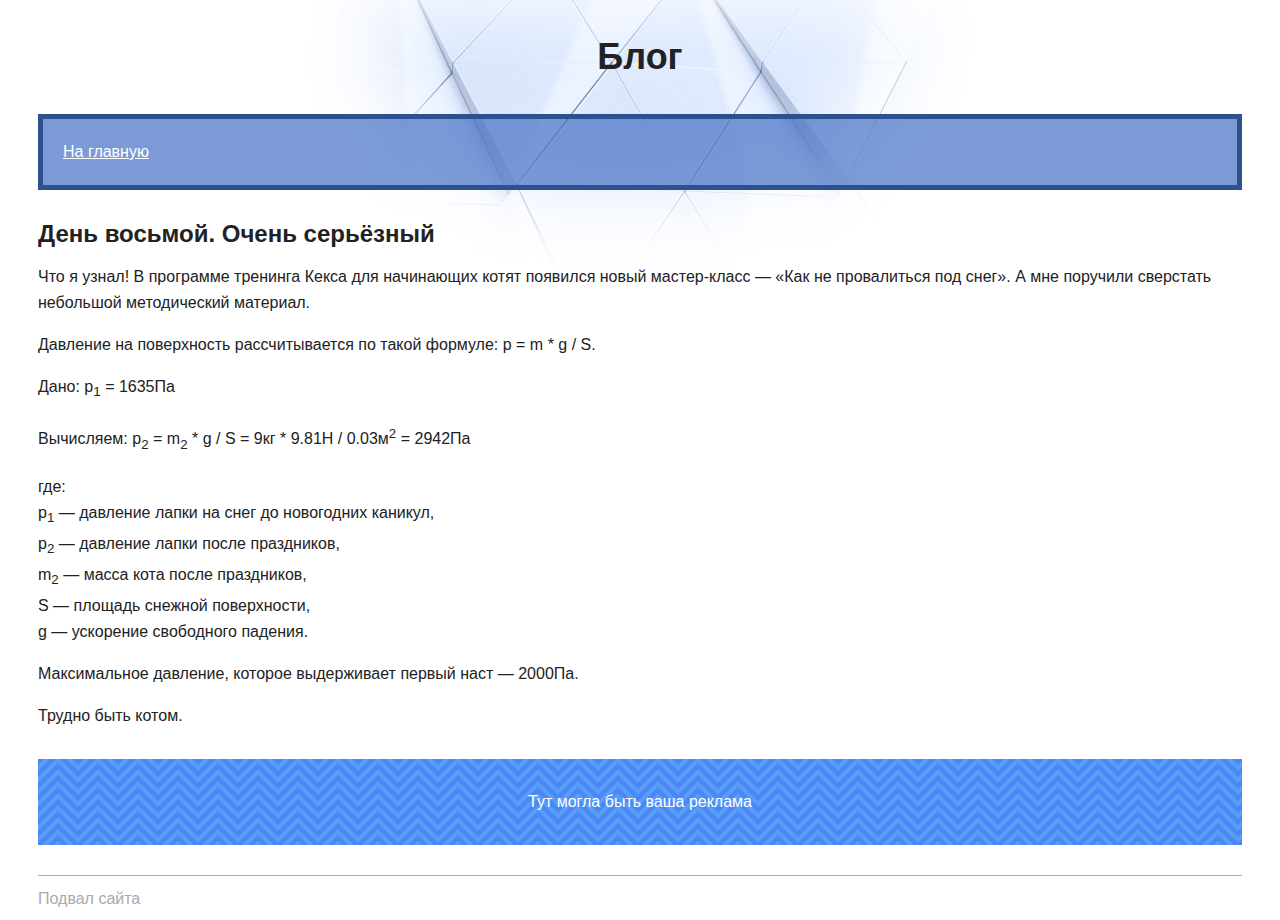
<file: day-8.html>
<!DOCTYPE html>
<html lang="ru">
  <head>
    <title>Сайт начинающего верстальщика</title>
    <link rel="stylesheet" href="style.css">
  </head>
  <body>
    <header>
      <p class="page-title">Блог</p>
      <nav class="blog-navigation">
        <a href="index.html">На главную</a>
      </nav>
    </header>
    <main>
      <article>
        <h1>День восьмой. Очень серьёзный</h1>
        <p>Что я узнал! В программе тренинга Кекса для начинающих котят появился новый мастер-класс — «Как не провалиться под снег». А мне поручили сверстать небольшой методический материал.</p>
        <p>Давление на поверхность рассчитывается по такой формуле: p = m * g / S.</p>

        <p>Дано: p<sub>1</sub> = 1635Па</p>

        <p>Вычисляем: p<sub>2</sub> = m<sub>2</sub> * g / S = 9кг * 9.81Н / 0.03м<sup>2</sup> = 2942Па</p>

        <p>где:<br>
          p<sub>1</sub> — давление лапки на снег до новогодних каникул,<br>
          p<sub>2</sub> — давление лапки после праздников,<br>
          m<sub>2</sub> — масса кота после праздников,<br>
          S — площадь снежной поверхности,<br>
          g — ускорение свободного падения.</p>
        <p>Максимальное давление, которое выдерживает первый наст — 2000Па.</p>
        <p>Трудно быть котом.</p>
      </article>
      <aside class="partnership">
        Тут могла быть ваша реклама
      </aside>
    </main>
    <footer>
      Подвал сайта
    </footer>
  </body>
</html>
</file>
<file: style.css>
body {
  padding: 0 30px;
  font-size: 16px;
  line-height: 26px;
  font-family: "Arial", sans-serif;
  color: #222222;

  background: #ffffff url("img/bg-page.png") no-repeat top center;
}

h1 {
  font-size: 24px;
  line-height: normal;
}

h2 {
  font-size: 20px;
  line-height: normal;
}

pre,
code {
  background-color: #ffffff;
  font-family: "Arial", "Courier", sans-serif;
}

pre {
  padding: 5px;
}

code{
  border: double 2px #c6f5f0;
  border-radius: 4px;
  padding: 3px;
}

pre code {
  background-color: transparent;
  border-radius: unset;
  border: none;
}

blockquote {
  padding-left: 14px;
  border-left: 2px solid #6a2cce;

  color: #6a2cce;
}

cite {
  color: #222222;
}

time {
  color: #6a2cce;
}

a[href] {
  color: #4a87fa;
  text-decoration: underline;
}

del {
  color: #ff4400;
}

ins {
  color: rgb(105, 178, 83);
}

del,
ins {
  text-decoration: none;
}

time{
  color: rgb(68, 112, 196);
}

ol li {
  margin-bottom: 5px;
}

ol ul {
  list-style: none;
  padding-left: 10px;
}

.avatar-container {
  text-align: center;
}

.avatar {
  border-radius: 50%;
}

.hh-ru a{
  text-decoration: none;
}

.help-sites{
  padding-left: 0;
  list-style: none;
}

.help-sites li{
  margin-bottom: 5px;
}

.help-sites a{
  text-decoration: none;
}

.blog-navigation {
  margin-bottom: 30px;
  padding: 20px;

  background-color: rgba(68, 112, 196, 0.7);
  border: 5px solid #2d508f;

  color: #ffffff;
}

.blog-navigation h2 {
  margin-top: 0;
}

.blog-navigation ul {
  list-style: none;
  padding-left: 0;
}

.blog-navigation li {
  margin-bottom: 5px;
}

.blog-navigation a {
  color: #ffffff;
}

.skills dd {
  margin: 0;
  margin-bottom: 10px;

  background-color: #e8e8e8;
}

.skills-level {
  font-size: 12px;
  text-align: center;
  color: #ffffff;
  background-color: #ff4400;
}

.skills-level-ok {
  background-color: #47bb52;
}

.days {
  list-style: none;
  padding-left: 0;
}

figure {
  margin-left: 0;
  margin-right: 0;
}

figure img {
  vertical-align: middle;
  border: 8px solid rgb(202, 224, 248);
}

figcaption {
  width: 502px;
  padding-bottom: 8px;
  font-size: 12px;
  letter-spacing: 0.02em;
  font-style: italic;
  text-align: center;
  background-color: rgb(202, 224, 248);
}

.pagination {
  text-align: center;
  color: #888888;
}

.pagination a {
  display: inline-block;
  margin-right: 30px;
  margin-bottom: 15px;
}

.danger-text {
  color: #ff4400;
}

.danger-block {
  padding: 5px 10px;
  background-color: #ffd0bf;
}

.no-danger-block {
  padding: 5px 10px;
  background-color: #c6f5f0;
}

footer {
  margin-top: 30px;
  padding-top: 10px;
  color: #aaaaaa;
  border-top: 1px solid #aaaaaa;
}

.page-title {
  font-weight: bold;
  font-size: 36px;
  line-height: 42px;
  font-family: "Verdana", sans-serif;
  text-align: center;
}

.partnership {
  margin: 30px 0;
  padding: 30px;
  text-align: center;
  color: #ffffff;
  background-color: #4a87fa;
  background-image: url("img/bg-partnership.svg");
}

.underline {
  text-decoration: underline;
}

.line-through {
  text-decoration: line-through;
}

.overline {
  text-decoration: overline;
}

.italic {
  font-style: italic;
}
</file>
